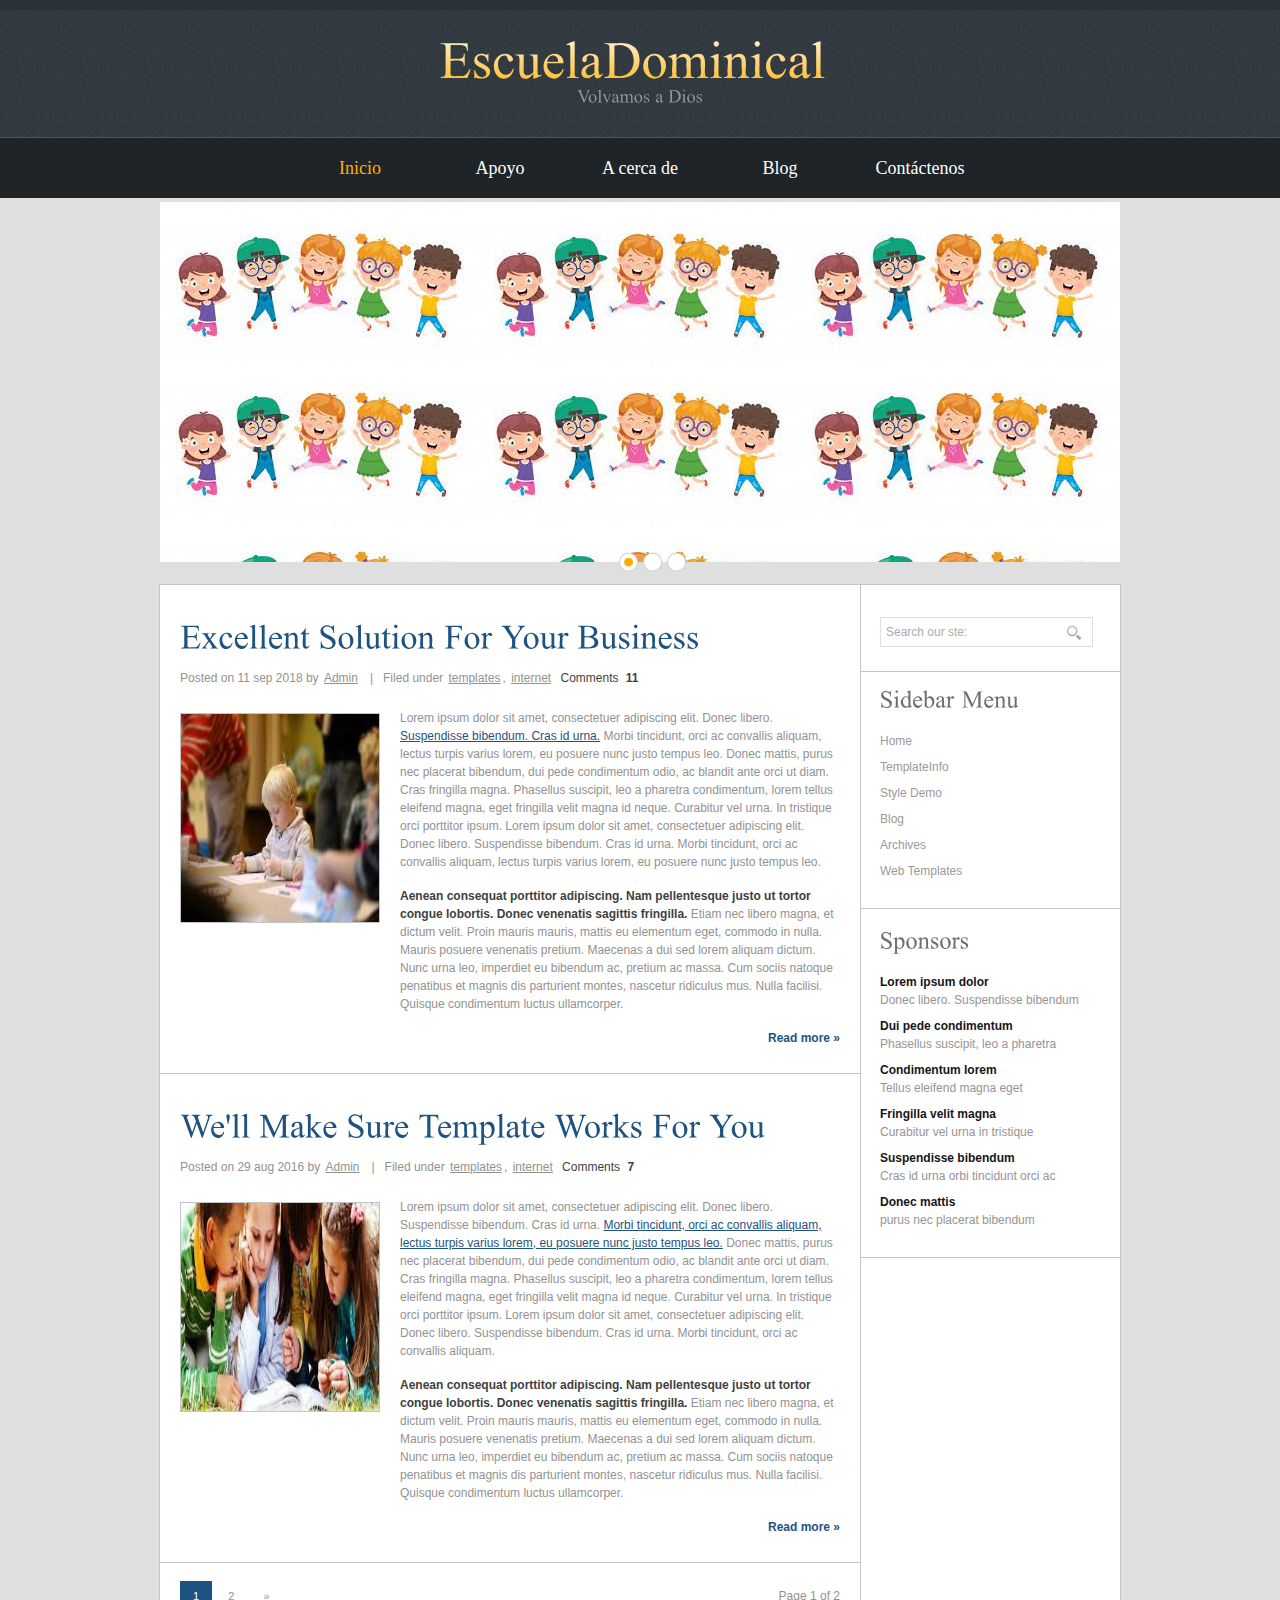
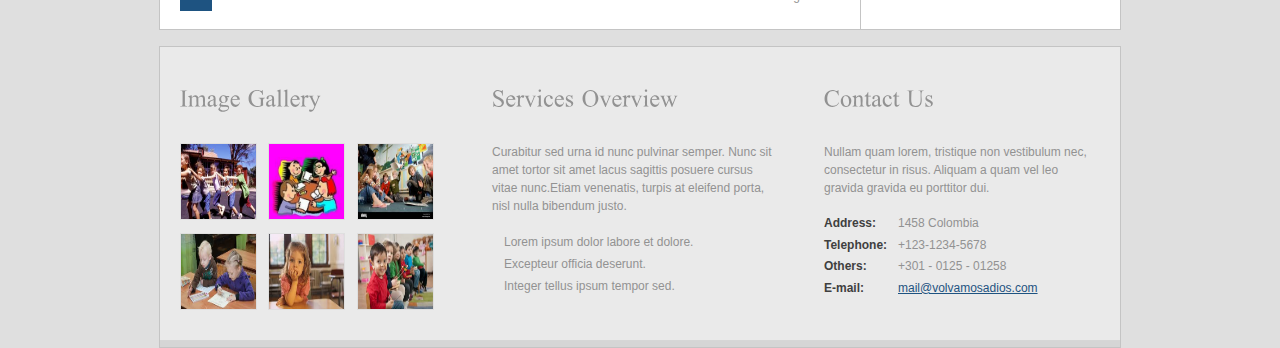
<file: index.html>
<!DOCTYPE html PUBLIC "-//W3C//DTD XHTML 1.0 Transitional//EN" "http://www.w3.org/TR/xhtml1/DTD/xhtml1-transitional.dtd">
<html xmlns="http://www.w3.org/1999/xhtml">
<head>
<title>Escuela Dominical</title>
<meta http-equiv="Content-Type" content="text/html; charset=utf-8" />
<link href="css/style.css" rel="stylesheet" type="text/css" />
<link rel="stylesheet" type="text/css" href="css/coin-slider.css" />
<script type="text/javascript" src="js/cufon-yui.js"></script>
<script type="text/javascript" src="js/cufon-times.js"></script>
<script type="text/javascript" src="js/jquery-1.4.2.min.js"></script>
<script type="text/javascript" src="js/script.js"></script>
<script type="text/javascript" src="js/coin-slider.min.js"></script>
</head>
<body>
<div class="main">
  <div class="header">
    <div class="header_resize">
      <div class="logo">
        <h1><a href="index.html">Escuela<span>Dominical</span> <small>Volvamos a Dios</small></a></h1>
      </div>
      <div class="menu_nav">
        <ul>
          <li class="active"><a href="index.html"><span>Inicio</span></a></li>
          <li><a href="support.html"><span>Apoyo</span></a></li>
          <li><a href="about.html"><span>A cerca de</span></a></li>
          <li><a href="blog.html"><span>Blog</span></a></li>
          <li><a href="contact.html"><span>Contáctenos</span></a></li>
        </ul>
      </div>
      <div class="clr"></div>
      <div class="slider">
        <div id="coin-slider"> <a href="#"><img src="images/slide1.jpg" width="960" height="360" alt="" /></a> <a href="#"><img src="images/slide2.jpg" width="960" height="360" alt="" /></a> <a href="#"><img src="images/slide3.jpg" width="960" height="360" alt="" /></a> </div>
        <div class="clr"></div>
      </div>
      <div class="clr"></div>
    </div>
  </div>
  <div class="content">
    <div class="content_resize">
      <div class="mainbar">
        <div class="article">
          <h2><span>Excellent Solution</span> For Your Business</h2>
          <p class="infopost">Posted <span class="date">on 11 sep 2018</span> by <a href="#">Admin</a> &nbsp;&nbsp;|&nbsp;&nbsp; Filed under <a href="#">templates</a>, <a href="#">internet</a> <a href="#" class="com">Comments <span>11</span></a></p>
          <div class="clr"></div>
          <div class="img"><img src="images/img1.jpg" width="198" height="208" alt="" class="fl" /></div>
          <div class="post_content">
            <p>Lorem ipsum dolor sit amet, consectetuer adipiscing elit. Donec libero. <a href="#">Suspendisse bibendum. Cras id urna.</a> Morbi tincidunt, orci ac convallis aliquam, lectus turpis varius lorem, eu posuere nunc justo tempus leo. Donec mattis, purus nec placerat bibendum, dui pede condimentum odio, ac blandit ante orci ut diam. Cras fringilla magna. Phasellus suscipit, leo a pharetra condimentum, lorem tellus eleifend magna, eget fringilla velit magna id neque. Curabitur vel urna. In tristique orci porttitor ipsum. Lorem ipsum dolor sit amet, consectetuer adipiscing elit. Donec libero. Suspendisse bibendum. Cras id urna. Morbi tincidunt, orci ac convallis aliquam, lectus turpis varius lorem, eu posuere nunc justo tempus leo.</p>
            <p><strong>Aenean consequat porttitor adipiscing. Nam pellentesque justo ut tortor congue lobortis. Donec venenatis sagittis fringilla.</strong> Etiam nec libero magna, et dictum velit. Proin mauris mauris, mattis eu elementum eget, commodo in nulla. Mauris posuere venenatis pretium. Maecenas a dui sed lorem aliquam dictum. Nunc urna leo, imperdiet eu bibendum ac, pretium ac massa. Cum sociis natoque penatibus et magnis dis parturient montes, nascetur ridiculus mus. Nulla facilisi. Quisque condimentum luctus ullamcorper.</p>
            <p class="spec"><a href="#" class="rm">Read more &raquo;</a></p>
          </div>
          <div class="clr"></div>
        </div>
        <div class="article">
          <h2><span>We'll Make Sure Template</span> Works For You</h2>
          <p class="infopost">Posted <span class="date">on 29 aug 2016</span> by <a href="#">Admin</a> &nbsp;&nbsp;|&nbsp;&nbsp; Filed under <a href="#">templates</a>, <a href="#">internet</a> <a href="#" class="com">Comments <span>7</span></a></p>
          <div class="clr"></div>
          <div class="img"><img src="images/img2.jpg" width="198" height="208" alt="" class="fl" /></div>
          <div class="post_content">
            <p>Lorem ipsum dolor sit amet, consectetuer adipiscing elit. Donec libero. Suspendisse bibendum. Cras id urna. <a href="#">Morbi tincidunt, orci ac convallis aliquam, lectus turpis varius lorem, eu posuere nunc justo tempus leo.</a> Donec mattis, purus nec placerat bibendum, dui pede condimentum odio, ac blandit ante orci ut diam. Cras fringilla magna. Phasellus suscipit, leo a pharetra condimentum, lorem tellus eleifend magna, eget fringilla velit magna id neque. Curabitur vel urna. In tristique orci porttitor ipsum. Lorem ipsum dolor sit amet, consectetuer adipiscing elit. Donec libero. Suspendisse bibendum. Cras id urna. Morbi tincidunt, orci ac convallis aliquam.</p>
            <p><strong>Aenean consequat porttitor adipiscing. Nam pellentesque justo ut tortor congue lobortis. Donec venenatis sagittis fringilla.</strong> Etiam nec libero magna, et dictum velit. Proin mauris mauris, mattis eu elementum eget, commodo in nulla. Mauris posuere venenatis pretium. Maecenas a dui sed lorem aliquam dictum. Nunc urna leo, imperdiet eu bibendum ac, pretium ac massa. Cum sociis natoque penatibus et magnis dis parturient montes, nascetur ridiculus mus. Nulla facilisi. Quisque condimentum luctus ullamcorper.</p>
            <p class="spec"><a href="#" class="rm">Read more &raquo;</a></p>
          </div>
          <div class="clr"></div>
        </div>
        <p class="pages"><small>Page 1 of 2</small> <span>1</span> <a href="#">2</a> <a href="#">&raquo;</a></p>
      </div>
      <div class="sidebar">
        <div class="searchform">
          <form id="formsearch" name="formsearch" method="post" action="#">
            <span>
            <input name="editbox_search" class="editbox_search" id="editbox_search" maxlength="80" value="Search our ste:" type="text" />
            </span>
            <input name="button_search" src="images/search.gif" class="button_search" type="image" />
          </form>
        </div>
        <div class="clr"></div>
        <div class="gadget">
          <h2 class="star"><span>Sidebar</span> Menu</h2>
          <div class="clr"></div>
          <ul class="sb_menu">
            <li><a href="#">Home</a></li>
            <li><a href="#">TemplateInfo</a></li>
            <li><a href="#">Style Demo</a></li>
            <li><a href="#">Blog</a></li>
            <li><a href="#">Archives</a></li>
            <li><a href="#">Web Templates</a></li>
          </ul>
        </div>
        <div class="gadget">
          <h2 class="star"><span>Sponsors</span></h2>
          <div class="clr"></div>
          <ul class="ex_menu">
            <li><a href="#">Lorem ipsum dolor</a><br />
              Donec libero. Suspendisse bibendum</li>
            <li><a href="#">Dui pede condimentum</a><br />
              Phasellus suscipit, leo a pharetra</li>
            <li><a href="#">Condimentum lorem</a><br />
              Tellus eleifend magna eget</li>
            <li><a href="#">Fringilla velit magna</a><br />
              Curabitur vel urna in tristique</li>
            <li><a href="#">Suspendisse bibendum</a><br />
              Cras id urna orbi tincidunt orci ac</li>
            <li><a href="#">Donec mattis</a><br />
              purus nec placerat bibendum</li>
          </ul>
        </div>
      </div>
      <div class="clr"></div>
    </div>
  </div>
  <div class="fbg">
    <div class="fbg_resize">
      <div class="col c1">
        <h2><span>Image</span> Gallery</h2>
        <a href="#"><img src="images/gal1.jpg" width="75" height="75" alt="" class="gal" /></a> <a href="#"><img src="images/gal2.jpg" width="75" height="75" alt="" class="gal" /></a> <a href="#"><img src="images/gal3.jpg" width="75" height="75" alt="" class="gal" /></a> <a href="#"><img src="images/gal4.jpg" width="75" height="75" alt="" class="gal" /></a> <a href="#"><img src="images/gal5.jpg" width="75" height="75" alt="" class="gal" /></a> <a href="#"><img src="images/gal6.jpg" width="75" height="75" alt="" class="gal" /></a> </div>
      <div class="col c2">
        <h2><span>Services</span> Overview</h2>
        <p>Curabitur sed urna id nunc pulvinar semper. Nunc sit amet tortor sit amet lacus sagittis posuere cursus vitae nunc.Etiam venenatis, turpis at eleifend porta, nisl nulla bibendum justo.</p>
        <ul class="fbg_ul">
          <li><a href="#">Lorem ipsum dolor labore et dolore.</a></li>
          <li><a href="#">Excepteur officia deserunt.</a></li>
          <li><a href="#">Integer tellus ipsum tempor sed.</a></li>
        </ul>
      </div>
      <div class="col c3">
        <h2><span>Contact</span> Us</h2>
        <p>Nullam quam lorem, tristique non vestibulum nec, consectetur in risus. Aliquam a quam vel leo gravida gravida eu porttitor dui.</p>
        <p class="contact_info"> <span>Address:</span> 1458 Colombia<br />
          <span>Telephone:</span> +123-1234-5678<br />
          <span>Others:</span> +301 - 0125 - 01258<br />
          <span>E-mail:</span> <a href="#">mail@volvamosadios.com</a> </p>
      </div>
      <div class="clr"></div>
    </div>
  </div>
  
  </div>
</div>
</body>
</html>
</file>
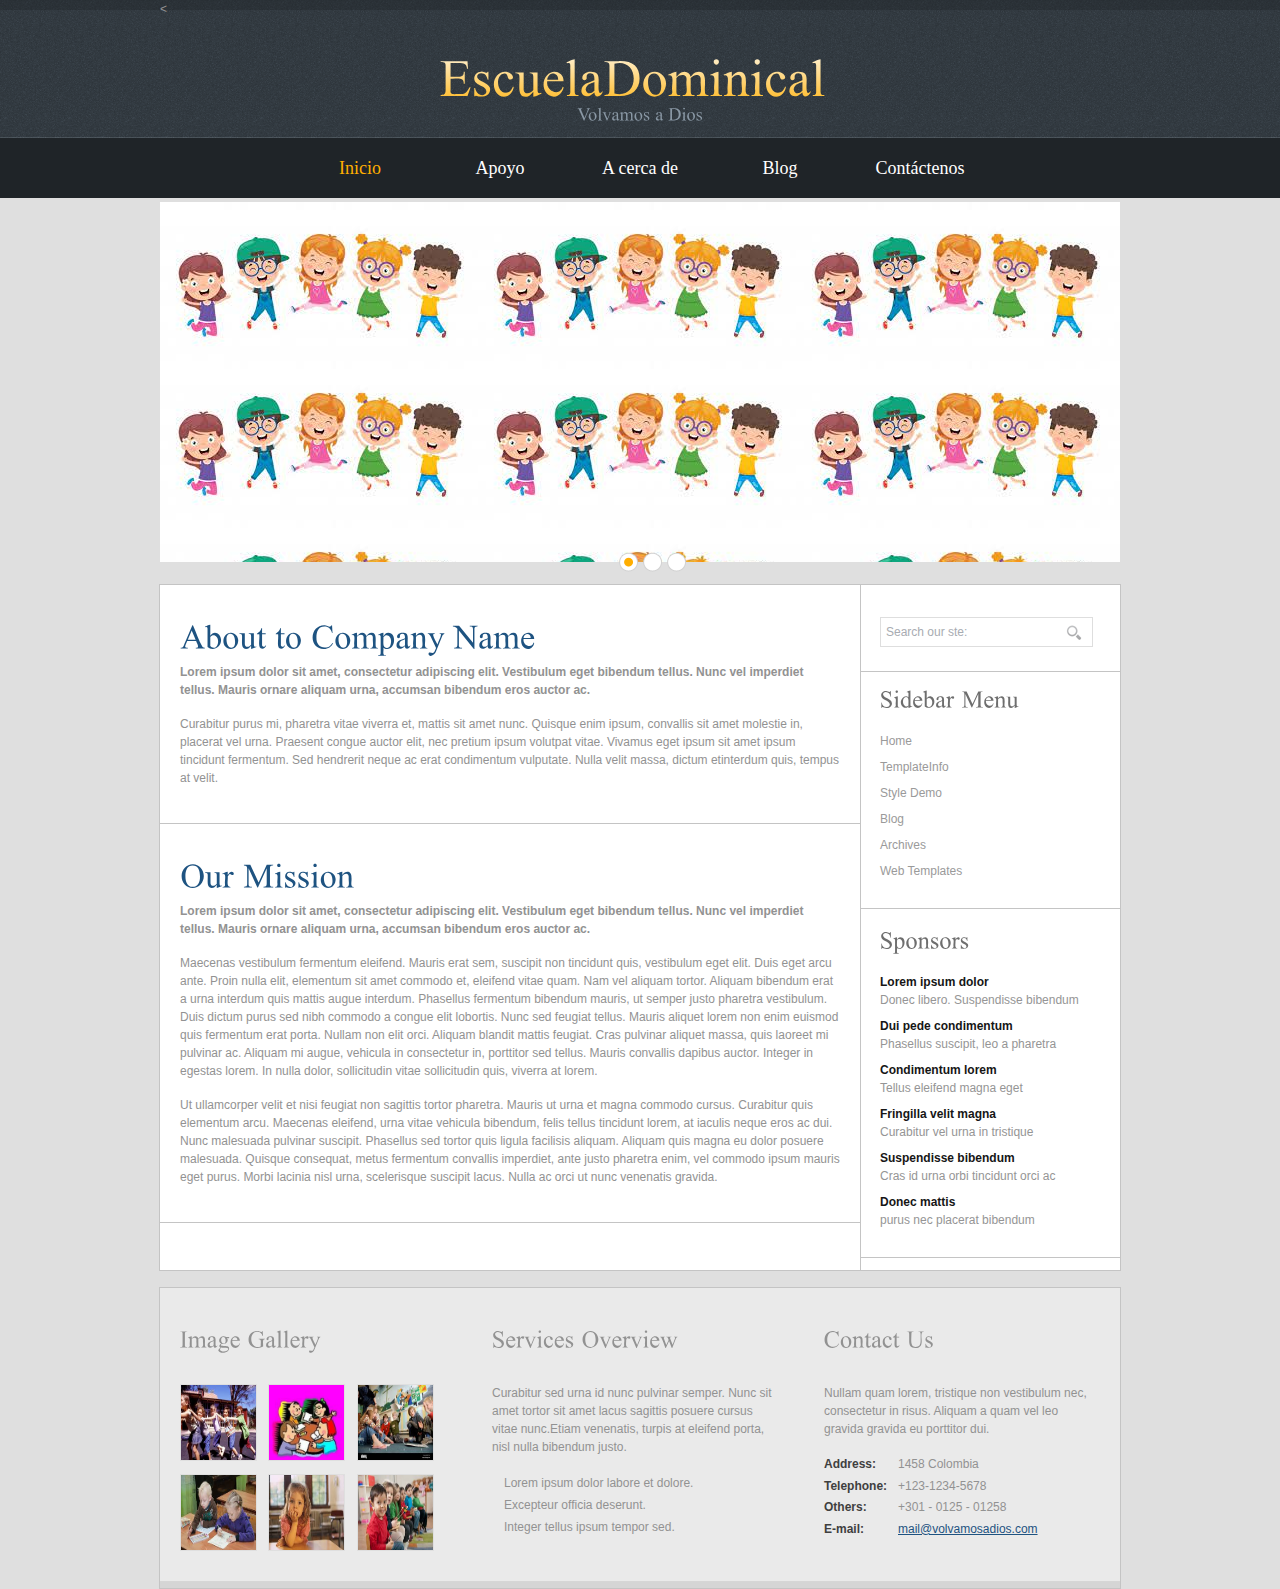
<file: about.html>
<!DOCTYPE html PUBLIC "-//W3C//DTD XHTML 1.0 Transitional//EN" "http://www.w3.org/TR/xhtml1/DTD/xhtml1-transitional.dtd">
<html xmlns="http://www.w3.org/1999/xhtml">
<head>
<title>Escuela Dominical | About</title>
<meta http-equiv="Content-Type" content="text/html; charset=utf-8" />
<link href="css/style.css" rel="stylesheet" type="text/css" />
<link rel="stylesheet" type="text/css" href="css/coin-slider.css" />
<script type="text/javascript" src="js/cufon-yui.js"></script>
<script type="text/javascript" src="js/cufon-times.js"></script>
<script type="text/javascript" src="js/jquery-1.4.2.min.js"></script>
<script type="text/javascript" src="js/script.js"></script>
<script type="text/javascript" src="js/coin-slider.min.js"></script>
</head>
<body>
<div class="main">
  <div class="header">
    <div class="header_resize">
      <div class="logo">
        <<h1><a href="index.html">Escuela<span>Dominical</span> <small>Volvamos a Dios</small></a></h1>
      </div>
      <div class="menu_nav">
        <ul>
          <li class="active"><a href="index.html"><span>Inicio</span></a></li>
          <li><a href="support.html"><span>Apoyo</span></a></li>
          <li><a href="about.html"><span>A cerca de</span></a></li>
          <li><a href="blog.html"><span>Blog</span></a></li>
          <li><a href="contact.html"><span>Contáctenos</span></a></li>
        </ul>
      </div>
      <div class="clr"></div>
      <div class="slider">
        <div id="coin-slider"> <a href="#"><img src="images/slide1.jpg" width="960" height="360" alt="" /></a> <a href="#"><img src="images/slide2.jpg" width="960" height="360" alt="" /></a> <a href="#"><img src="images/slide3.jpg" width="960" height="360" alt="" /></a> </div>
        <div class="clr"></div>
      </div>
      <div class="clr"></div>
    </div>
  </div>
  <div class="content">
    <div class="content_resize">
      <div class="mainbar">
        <div class="article">
          <h2><span>About to</span> Company Name</h2>
          <div class="clr"></div>
          <p><strong>Lorem ipsum dolor sit amet, consectetur adipiscing elit. Vestibulum eget bibendum tellus. Nunc vel imperdiet tellus. Mauris ornare aliquam urna, accumsan bibendum eros auctor ac.</strong></p>
          <p>Curabitur purus mi, pharetra vitae viverra et, mattis sit amet nunc. Quisque enim ipsum, convallis sit amet molestie in, placerat vel urna. Praesent congue auctor elit, nec pretium ipsum volutpat vitae. Vivamus eget ipsum sit amet ipsum tincidunt fermentum. Sed hendrerit neque ac erat condimentum vulputate. Nulla velit massa, dictum etinterdum quis, tempus at velit.</p>
        </div>
        <div class="article">
          <h2><span>Our</span> Mission</h2>
          <div class="clr"></div>
          <p><strong>Lorem ipsum dolor sit amet, consectetur adipiscing elit. Vestibulum eget bibendum tellus. Nunc vel imperdiet tellus. Mauris ornare aliquam urna, accumsan bibendum eros auctor ac.</strong></p>
          <p>Maecenas vestibulum fermentum eleifend. Mauris erat sem, suscipit non tincidunt quis, vestibulum eget elit. Duis eget arcu ante. Proin nulla elit, elementum sit amet commodo et, eleifend vitae quam. Nam vel aliquam tortor. Aliquam bibendum erat a urna interdum quis mattis augue interdum. Phasellus fermentum bibendum mauris, ut semper justo pharetra vestibulum. Duis dictum purus sed nibh commodo a congue elit lobortis. Nunc sed feugiat tellus. Mauris aliquet lorem non enim euismod quis fermentum erat porta. Nullam non elit orci. Aliquam blandit mattis feugiat. Cras pulvinar aliquet massa, quis laoreet mi pulvinar ac. Aliquam mi augue, vehicula in consectetur in, porttitor sed tellus. Mauris convallis dapibus auctor. Integer in egestas lorem. In nulla dolor, sollicitudin vitae sollicitudin quis, viverra at lorem.</p>
          <p>Ut ullamcorper velit et nisi feugiat non sagittis tortor pharetra. Mauris ut urna et magna commodo cursus. Curabitur quis elementum arcu. Maecenas eleifend, urna vitae vehicula bibendum, felis tellus tincidunt lorem, at iaculis neque eros ac dui. Nunc malesuada pulvinar suscipit. Phasellus sed tortor quis ligula facilisis aliquam. Aliquam quis magna eu dolor posuere malesuada. Quisque consequat, metus fermentum convallis imperdiet, ante justo pharetra enim, vel commodo ipsum mauris eget purus. Morbi lacinia nisl urna, scelerisque suscipit lacus. Nulla ac orci ut nunc venenatis gravida.</p>
        </div>
      </div>
      <div class="sidebar">
        <div class="searchform">
          <form id="formsearch" name="formsearch" method="post" action="#">
            <span>
            <input name="editbox_search" class="editbox_search" id="editbox_search" maxlength="80" value="Search our ste:" type="text" />
            </span>
            <input name="button_search" src="images/search.gif" class="button_search" type="image" />
          </form>
        </div>
        <div class="clr"></div>
        <div class="gadget">
          <h2 class="star"><span>Sidebar</span> Menu</h2>
          <div class="clr"></div>
          <ul class="sb_menu">
            <li><a href="#">Home</a></li>
            <li><a href="#">TemplateInfo</a></li>
            <li><a href="#">Style Demo</a></li>
            <li><a href="#">Blog</a></li>
            <li><a href="#">Archives</a></li>
            <li><a href="#">Web Templates</a></li>
          </ul>
        </div>
        <div class="gadget">
          <h2 class="star"><span>Sponsors</span></h2>
          <div class="clr"></div>
          <ul class="ex_menu">
            <li><a href="#">Lorem ipsum dolor</a><br />
              Donec libero. Suspendisse bibendum</li>
            <li><a href="#">Dui pede condimentum</a><br />
              Phasellus suscipit, leo a pharetra</li>
            <li><a href="#">Condimentum lorem</a><br />
              Tellus eleifend magna eget</li>
            <li><a href="#">Fringilla velit magna</a><br />
              Curabitur vel urna in tristique</li>
            <li><a href="#">Suspendisse bibendum</a><br />
              Cras id urna orbi tincidunt orci ac</li>
            <li><a href="#">Donec mattis</a><br />
              purus nec placerat bibendum</li>
          </ul>
        </div>
      </div>
      <div class="clr"></div>
    </div>
  </div>
  <div class="fbg">
    <div class="fbg_resize">
      <div class="col c1">
        <h2><span>Image</span> Gallery</h2>
        <a href="#"><img src="images/gal1.jpg" width="75" height="75" alt="" class="gal" /></a> <a href="#"><img src="images/gal2.jpg" width="75" height="75" alt="" class="gal" /></a> <a href="#"><img src="images/gal3.jpg" width="75" height="75" alt="" class="gal" /></a> <a href="#"><img src="images/gal4.jpg" width="75" height="75" alt="" class="gal" /></a> <a href="#"><img src="images/gal5.jpg" width="75" height="75" alt="" class="gal" /></a> <a href="#"><img src="images/gal6.jpg" width="75" height="75" alt="" class="gal" /></a> </div>
      <div class="col c2">
        <h2><span>Services</span> Overview</h2>
        <p>Curabitur sed urna id nunc pulvinar semper. Nunc sit amet tortor sit amet lacus sagittis posuere cursus vitae nunc.Etiam venenatis, turpis at eleifend porta, nisl nulla bibendum justo.</p>
        <ul class="fbg_ul">
          <li><a href="#">Lorem ipsum dolor labore et dolore.</a></li>
          <li><a href="#">Excepteur officia deserunt.</a></li>
          <li><a href="#">Integer tellus ipsum tempor sed.</a></li>
        </ul>
      </div>
      <div class="col c3">
        <h2><span>Contact</span> Us</h2>
        <p>Nullam quam lorem, tristique non vestibulum nec, consectetur in risus. Aliquam a quam vel leo gravida gravida eu porttitor dui.</p>
        <p class="contact_info"> <span>Address:</span> 1458 Colombia<br />
          <span>Telephone:</span> +123-1234-5678<br />
          <span>Others:</span> +301 - 0125 - 01258<br />
          <span>E-mail:</span> <a href="#">mail@volvamosadios.com</a> </p>
      </div>
      <div class="clr"></div>
    </div>
  </div>
 
</div>
</body>
</html>
</file>
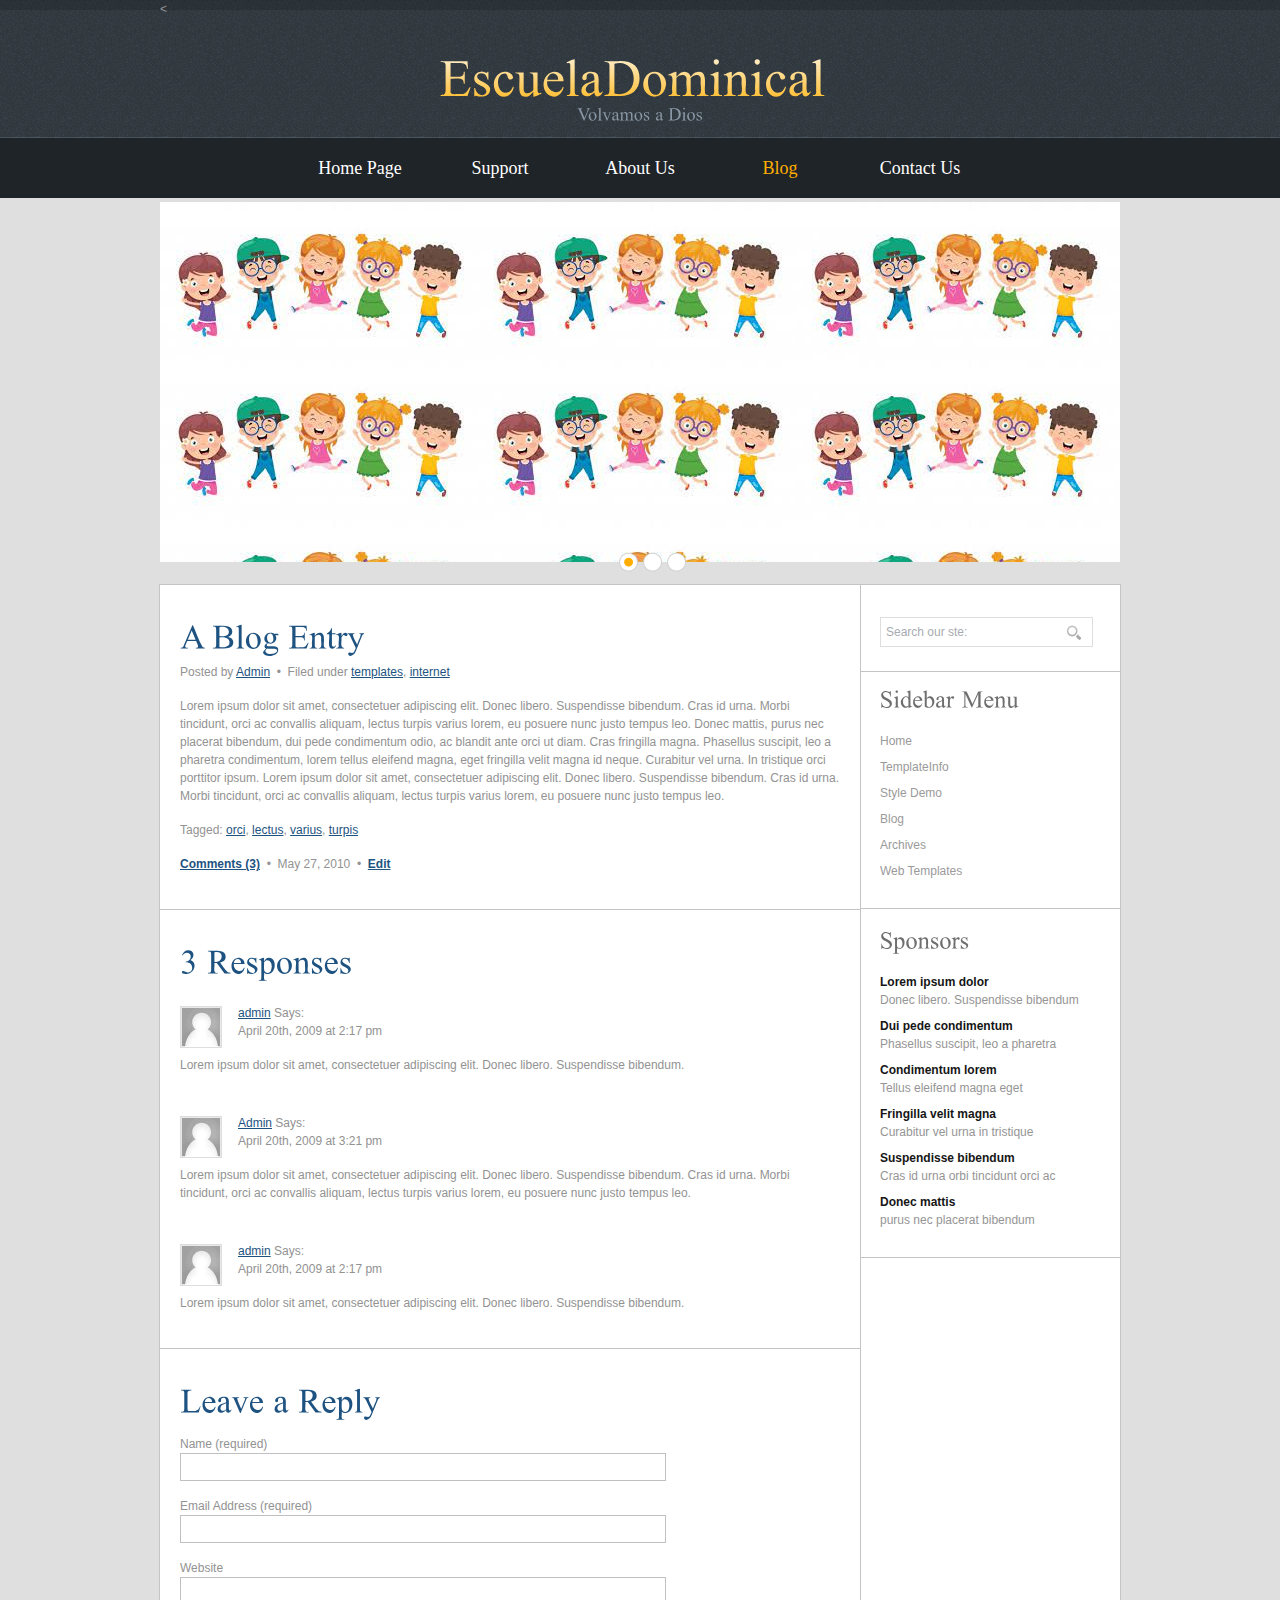
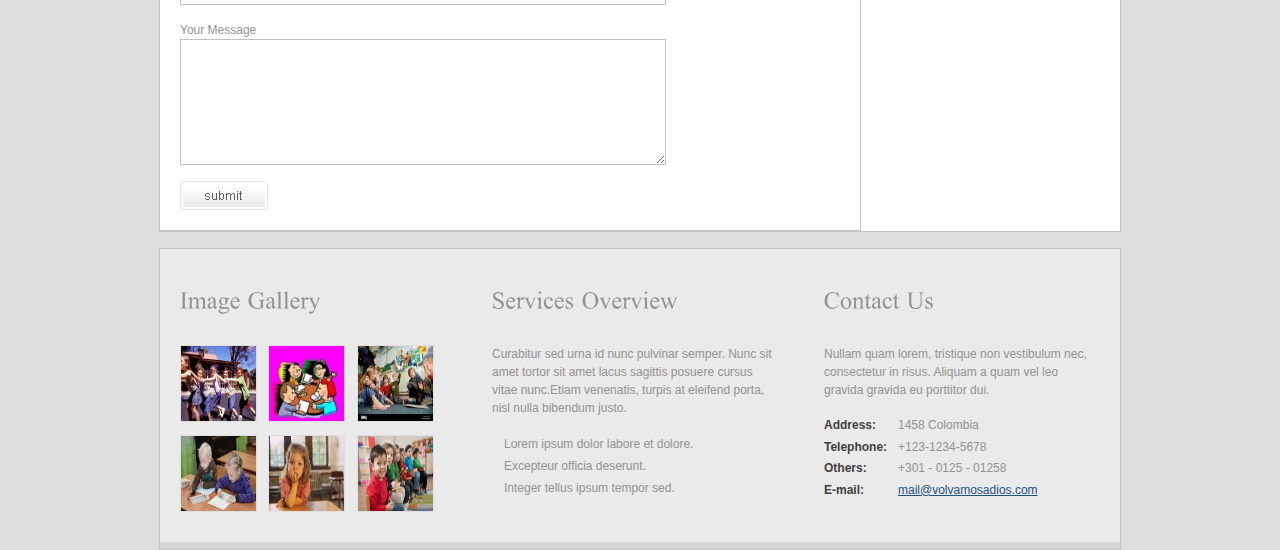
<file: blog.html>
<!DOCTYPE html PUBLIC "-//W3C//DTD XHTML 1.0 Transitional//EN" "http://www.w3.org/TR/xhtml1/DTD/xhtml1-transitional.dtd">
<html xmlns="http://www.w3.org/1999/xhtml">
<head>
<title>Escuela Dominical| Blog</title>
<meta http-equiv="Content-Type" content="text/html; charset=utf-8" />
<link href="css/style.css" rel="stylesheet" type="text/css" />
<link rel="stylesheet" type="text/css" href="css/coin-slider.css" />
<script type="text/javascript" src="js/cufon-yui.js"></script>
<script type="text/javascript" src="js/cufon-times.js"></script>
<script type="text/javascript" src="js/jquery-1.4.2.min.js"></script>
<script type="text/javascript" src="js/script.js"></script>
<script type="text/javascript" src="js/coin-slider.min.js"></script>
</head>
<body>
<div class="main">
  <div class="header">
    <div class="header_resize">
      <div class="logo">
        <<h1><a href="index.html">Escuela<span>Dominical</span> <small>Volvamos a Dios</small></a></h1>
      </div>
      <div class="menu_nav">
        <ul>
          <li><a href="index.html"><span>Home Page</span></a></li>
          <li><a href="support.html"><span>Support</span></a></li>
          <li><a href="about.html"><span>About Us</span></a></li>
          <li class="active"><a href="blog.html"><span>Blog</span></a></li>
          <li><a href="contact.html"><span>Contact Us</span></a></li>
        </ul>
      </div>
      <div class="clr"></div>
      <div class="slider">
        <div id="coin-slider"> <a href="#"><img src="images/slide1.jpg" width="960" height="360" alt="" /></a> <a href="#"><img src="images/slide2.jpg" width="960" height="360" alt="" /></a> <a href="#"><img src="images/slide3.jpg" width="960" height="360" alt="" /></a> </div>
        <div class="clr"></div>
      </div>
      <div class="clr"></div>
    </div>
  </div>
  <div class="content">
    <div class="content_resize">
      <div class="mainbar">
        <div class="article">
          <h2><span>A Blog</span> Entry</h2>
          <div class="clr"></div>
          <p>Posted by <a href="#">Admin</a> <span>&nbsp;&bull;&nbsp;</span> Filed under <a href="#">templates</a>, <a href="#">internet</a></p>
          <p>Lorem ipsum dolor sit amet, consectetuer adipiscing elit. Donec libero. Suspendisse bibendum. Cras id urna. Morbi tincidunt, orci ac convallis aliquam, lectus turpis varius lorem, eu posuere nunc justo tempus leo. Donec mattis, purus nec placerat bibendum, dui pede condimentum odio, ac blandit ante orci ut diam. Cras fringilla magna. Phasellus suscipit, leo a pharetra condimentum, lorem tellus eleifend magna, eget fringilla velit magna id neque. Curabitur vel urna. In tristique orci porttitor ipsum. Lorem ipsum dolor sit amet, consectetuer adipiscing elit. Donec libero. Suspendisse bibendum. Cras id urna. Morbi tincidunt, orci ac convallis aliquam, lectus turpis varius lorem, eu posuere nunc justo tempus leo. </p>
          <p>Tagged: <a href="#">orci</a>, <a href="#">lectus</a>, <a href="#">varius</a>, <a href="#">turpis</a></p>
          <p><a href="#"><strong>Comments (3)</strong></a> <span>&nbsp;&bull;&nbsp;</span> May 27, 2010 <span>&nbsp;&bull;&nbsp;</span> <a href="#"><strong>Edit</strong></a></p>
        </div>
        <div class="article">
          <h2><span>3</span> Responses</h2>
          <div class="clr"></div>
          <div class="comment"> <a href="#"><img src="images/userpic.gif" width="40" height="40" alt="" class="userpic" /></a>
            <p><a href="#">admin</a> Says:<br />
              April 20th, 2009 at 2:17 pm</p>
            <p>Lorem ipsum dolor sit amet, consectetuer adipiscing elit. Donec libero. Suspendisse bibendum.</p>
          </div>
          <div class="comment"> <a href="#"><img src="images/userpic.gif" width="40" height="40" alt="" class="userpic" /></a>
            <p><a href="#">Admin</a> Says:<br />
              April 20th, 2009 at 3:21 pm</p>
            <p>Lorem ipsum dolor sit amet, consectetuer adipiscing elit. Donec libero. Suspendisse bibendum. Cras id urna. Morbi tincidunt, orci ac convallis aliquam, lectus turpis varius lorem, eu posuere nunc justo tempus leo.</p>
          </div>
          <div class="comment"> <a href="#"><img src="images/userpic.gif" width="40" height="40" alt="" class="userpic" /></a>
            <p><a href="#">admin</a> Says:<br />
              April 20th, 2009 at 2:17 pm</p>
            <p>Lorem ipsum dolor sit amet, consectetuer adipiscing elit. Donec libero. Suspendisse bibendum.</p>
          </div>
        </div>
        <div class="article">
          <h2><span>Leave a</span> Reply</h2>
          <div class="clr"></div>
          <form action="#" method="post" id="leavereply">
            <ol>
              <li>
                <label for="name">Name (required)</label>
                <input id="name" name="name" class="text" />
              </li>
              <li>
                <label for="email">Email Address (required)</label>
                <input id="email" name="email" class="text" />
              </li>
              <li>
                <label for="website">Website</label>
                <input id="website" name="website" class="text" />
              </li>
              <li>
                <label for="message">Your Message</label>
                <textarea id="message" name="message" rows="8" cols="50"></textarea>
              </li>
              <li>
                <input type="image" name="imageField" id="imageField" src="images/submit.gif" class="send" />
                <div class="clr"></div>
              </li>
            </ol>
          </form>
        </div>
      </div>
      <div class="sidebar">
        <div class="searchform">
          <form id="formsearch" name="formsearch" method="post" action="#">
            <span>
            <input name="editbox_search" class="editbox_search" id="editbox_search" maxlength="80" value="Search our ste:" type="text" />
            </span>
            <input name="button_search" src="images/search.gif" class="button_search" type="image" />
          </form>
        </div>
        <div class="clr"></div>
        <div class="gadget">
          <h2 class="star"><span>Sidebar</span> Menu</h2>
          <div class="clr"></div>
          <ul class="sb_menu">
            <li><a href="#">Home</a></li>
            <li><a href="#">TemplateInfo</a></li>
            <li><a href="#">Style Demo</a></li>
            <li><a href="#">Blog</a></li>
            <li><a href="#">Archives</a></li>
            <li><a href="#">Web Templates</a></li>
          </ul>
        </div>
        <div class="gadget">
          <h2 class="star"><span>Sponsors</span></h2>
          <div class="clr"></div>
          <ul class="ex_menu">
            <li><a href="#">Lorem ipsum dolor</a><br />
              Donec libero. Suspendisse bibendum</li>
            <li><a href="#">Dui pede condimentum</a><br />
              Phasellus suscipit, leo a pharetra</li>
            <li><a href="#">Condimentum lorem</a><br />
              Tellus eleifend magna eget</li>
            <li><a href="#">Fringilla velit magna</a><br />
              Curabitur vel urna in tristique</li>
            <li><a href="#">Suspendisse bibendum</a><br />
              Cras id urna orbi tincidunt orci ac</li>
            <li><a href="#">Donec mattis</a><br />
              purus nec placerat bibendum</li>
          </ul>
        </div>
      </div>
      <div class="clr"></div>
    </div>
  </div>
  <div class="fbg">
    <div class="fbg_resize">
      <div class="col c1">
        <h2><span>Image</span> Gallery</h2>
        <a href="#"><img src="images/gal1.jpg" width="75" height="75" alt="" class="gal" /></a> <a href="#"><img src="images/gal2.jpg" width="75" height="75" alt="" class="gal" /></a> <a href="#"><img src="images/gal3.jpg" width="75" height="75" alt="" class="gal" /></a> <a href="#"><img src="images/gal4.jpg" width="75" height="75" alt="" class="gal" /></a> <a href="#"><img src="images/gal5.jpg" width="75" height="75" alt="" class="gal" /></a> <a href="#"><img src="images/gal6.jpg" width="75" height="75" alt="" class="gal" /></a> </div>
      <div class="col c2">
        <h2><span>Services</span> Overview</h2>
        <p>Curabitur sed urna id nunc pulvinar semper. Nunc sit amet tortor sit amet lacus sagittis posuere cursus vitae nunc.Etiam venenatis, turpis at eleifend porta, nisl nulla bibendum justo.</p>
        <ul class="fbg_ul">
          <li><a href="#">Lorem ipsum dolor labore et dolore.</a></li>
          <li><a href="#">Excepteur officia deserunt.</a></li>
          <li><a href="#">Integer tellus ipsum tempor sed.</a></li>
        </ul>
      </div>
      <div class="col c3">
        <h2><span>Contact</span> Us</h2>
        <p>Nullam quam lorem, tristique non vestibulum nec, consectetur in risus. Aliquam a quam vel leo gravida gravida eu porttitor dui.</p>
        <p class="contact_info"> <span>Address:</span> 1458 Colombia<br />
          <span>Telephone:</span> +123-1234-5678<br />
          <span>Others:</span> +301 - 0125 - 01258<br />
          <span>E-mail:</span> <a href="#">mail@volvamosadios.com</a> </p>
      </div>
      <div class="clr"></div>
    </div>
  </div>

</div>
</body>
</html>
</file>
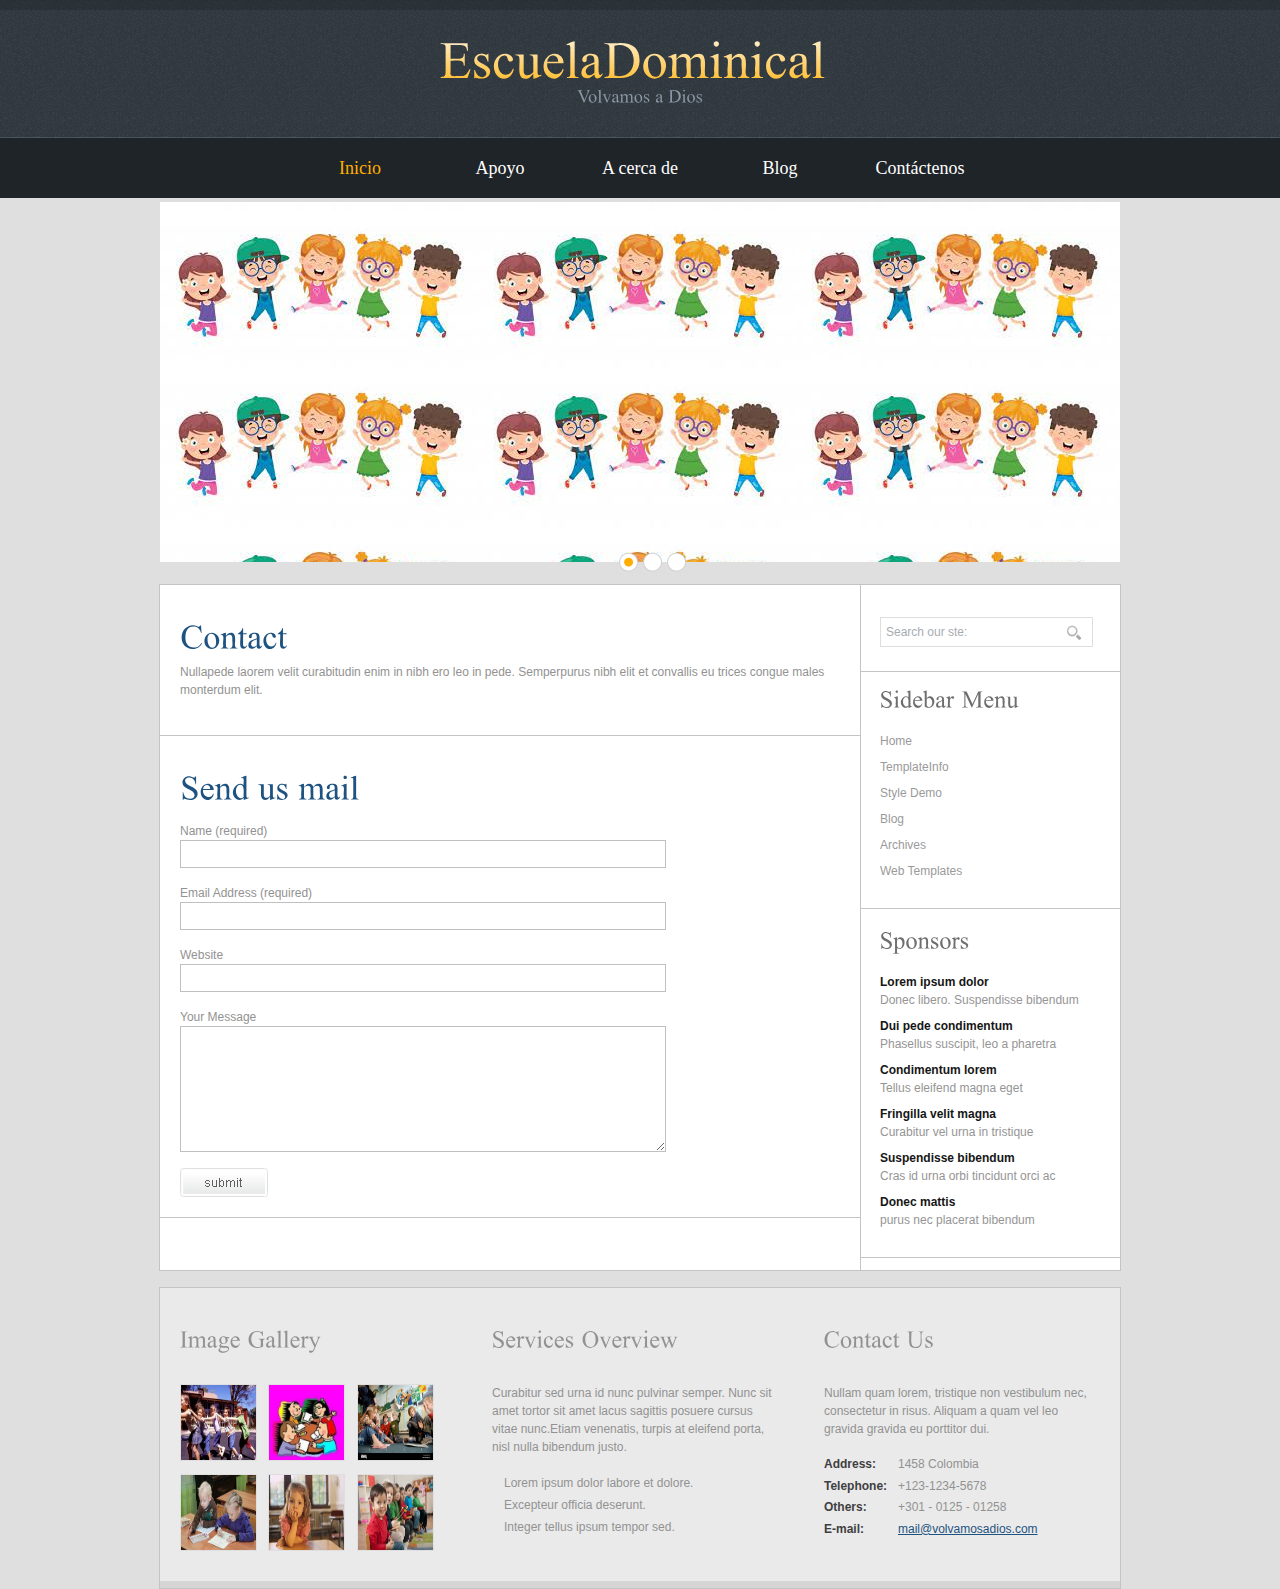
<file: contact.html>
<!DOCTYPE html PUBLIC "-//W3C//DTD XHTML 1.0 Transitional//EN" "http://www.w3.org/TR/xhtml1/DTD/xhtml1-transitional.dtd">
<html xmlns="http://www.w3.org/1999/xhtml">
<head>
<title>Escuela Dominical | Contact</title>
<meta http-equiv="Content-Type" content="text/html; charset=utf-8" />
<link href="css/style.css" rel="stylesheet" type="text/css" />
<link rel="stylesheet" type="text/css" href="css/coin-slider.css" />
<script type="text/javascript" src="js/cufon-yui.js"></script>
<script type="text/javascript" src="js/cufon-times.js"></script>
<script type="text/javascript" src="js/jquery-1.4.2.min.js"></script>
<script type="text/javascript" src="js/script.js"></script>
<script type="text/javascript" src="js/coin-slider.min.js"></script>
</head>
<body>
<div class="main">
  <div class="header">
    <div class="header_resize">
      <div class="logo">
        <h1><a href="index.html">Escuela<span>Dominical</span> <small>Volvamos a Dios</small></a></h1>
      </div>
      <div class="menu_nav">
        <ul>
          <li class="active"><a href="index.html"><span>Inicio</span></a></li>
          <li><a href="support.html"><span>Apoyo</span></a></li>
          <li><a href="about.html"><span>A cerca de</span></a></li>
          <li><a href="blog.html"><span>Blog</span></a></li>
          <li><a href="contact.html"><span>Contáctenos</span></a></li>
        </ul>
      </div>
      <div class="clr"></div>
      <div class="slider">
        <div id="coin-slider"> <a href="#"><img src="images/slide1.jpg" width="960" height="360" alt="" /></a> <a href="#"><img src="images/slide2.jpg" width="960" height="360" alt="" /></a> <a href="#"><img src="images/slide3.jpg" width="960" height="360" alt="" /></a> </div>
        <div class="clr"></div>
      </div>
      <div class="clr"></div>
    </div>
  </div>
  <div class="content">
    <div class="content_resize">
      <div class="mainbar">
        <div class="article">
          <h2><span>Contact</span></h2>
          <div class="clr"></div>
          <p>Nullapede laorem velit curabitudin enim in nibh ero leo in pede. Semperpurus nibh elit et convallis eu trices congue males monterdum elit.</p>
        </div>
        <div class="article">
          <h2><span>Send us</span> mail</h2>
          <div class="clr"></div>
          <form action="#" method="post" id="sendemail">
            <ol>
              <li>
                <label for="name">Name (required)</label>
                <input id="name" name="name" class="text" />
              </li>
              <li>
                <label for="email">Email Address (required)</label>
                <input id="email" name="email" class="text" />
              </li>
              <li>
                <label for="website">Website</label>
                <input id="website" name="website" class="text" />
              </li>
              <li>
                <label for="message">Your Message</label>
                <textarea id="message" name="message" rows="8" cols="50"></textarea>
              </li>
              <li>
                <input type="image" name="imageField" id="imageField" src="images/submit.gif" class="send" />
                <div class="clr"></div>
              </li>
            </ol>
          </form>
        </div>
      </div>
      <div class="sidebar">
        <div class="searchform">
          <form id="formsearch" name="formsearch" method="post" action="#">
            <span>
            <input name="editbox_search" class="editbox_search" id="editbox_search" maxlength="80" value="Search our ste:" type="text" />
            </span>
            <input name="button_search" src="images/search.gif" class="button_search" type="image" />
          </form>
        </div>
        <div class="clr"></div>
        <div class="gadget">
          <h2 class="star"><span>Sidebar</span> Menu</h2>
          <div class="clr"></div>
          <ul class="sb_menu">
            <li><a href="#">Home</a></li>
            <li><a href="#">TemplateInfo</a></li>
            <li><a href="#">Style Demo</a></li>
            <li><a href="#">Blog</a></li>
            <li><a href="#">Archives</a></li>
            <li><a href="#">Web Templates</a></li>
          </ul>
        </div>
        <div class="gadget">
          <h2 class="star"><span>Sponsors</span></h2>
          <div class="clr"></div>
          <ul class="ex_menu">
            <li><a href="#">Lorem ipsum dolor</a><br />
              Donec libero. Suspendisse bibendum</li>
            <li><a href="#">Dui pede condimentum</a><br />
              Phasellus suscipit, leo a pharetra</li>
            <li><a href="#">Condimentum lorem</a><br />
              Tellus eleifend magna eget</li>
            <li><a href="#">Fringilla velit magna</a><br />
              Curabitur vel urna in tristique</li>
            <li><a href="#">Suspendisse bibendum</a><br />
              Cras id urna orbi tincidunt orci ac</li>
            <li><a href="#">Donec mattis</a><br />
              purus nec placerat bibendum</li>
          </ul>
        </div>
      </div>
      <div class="clr"></div>
    </div>
  </div>
  <div class="fbg">
    <div class="fbg_resize">
      <div class="col c1">
        <h2><span>Image</span> Gallery</h2>
        <a href="#"><img src="images/gal1.jpg" width="75" height="75" alt="" class="gal" /></a> <a href="#"><img src="images/gal2.jpg" width="75" height="75" alt="" class="gal" /></a> <a href="#"><img src="images/gal3.jpg" width="75" height="75" alt="" class="gal" /></a> <a href="#"><img src="images/gal4.jpg" width="75" height="75" alt="" class="gal" /></a> <a href="#"><img src="images/gal5.jpg" width="75" height="75" alt="" class="gal" /></a> <a href="#"><img src="images/gal6.jpg" width="75" height="75" alt="" class="gal" /></a> </div>
      <div class="col c2">
        <h2><span>Services</span> Overview</h2>
        <p>Curabitur sed urna id nunc pulvinar semper. Nunc sit amet tortor sit amet lacus sagittis posuere cursus vitae nunc.Etiam venenatis, turpis at eleifend porta, nisl nulla bibendum justo.</p>
        <ul class="fbg_ul">
          <li><a href="#">Lorem ipsum dolor labore et dolore.</a></li>
          <li><a href="#">Excepteur officia deserunt.</a></li>
          <li><a href="#">Integer tellus ipsum tempor sed.</a></li>
        </ul>
      </div>
      <div class="col c3">
        <h2><span>Contact</span> Us</h2>
        <p>Nullam quam lorem, tristique non vestibulum nec, consectetur in risus. Aliquam a quam vel leo gravida gravida eu porttitor dui.</p>
        <p class="contact_info"> <span>Address:</span> 1458 Colombia<br />
          <span>Telephone:</span> +123-1234-5678<br />
          <span>Others:</span> +301 - 0125 - 01258<br />
          <span>E-mail:</span> <a href="#">mail@volvamosadios.com</a> </p>
      </div>
      <div class="clr"></div>
    </div>
  </div>

</div>
</body>
</html>
</file>
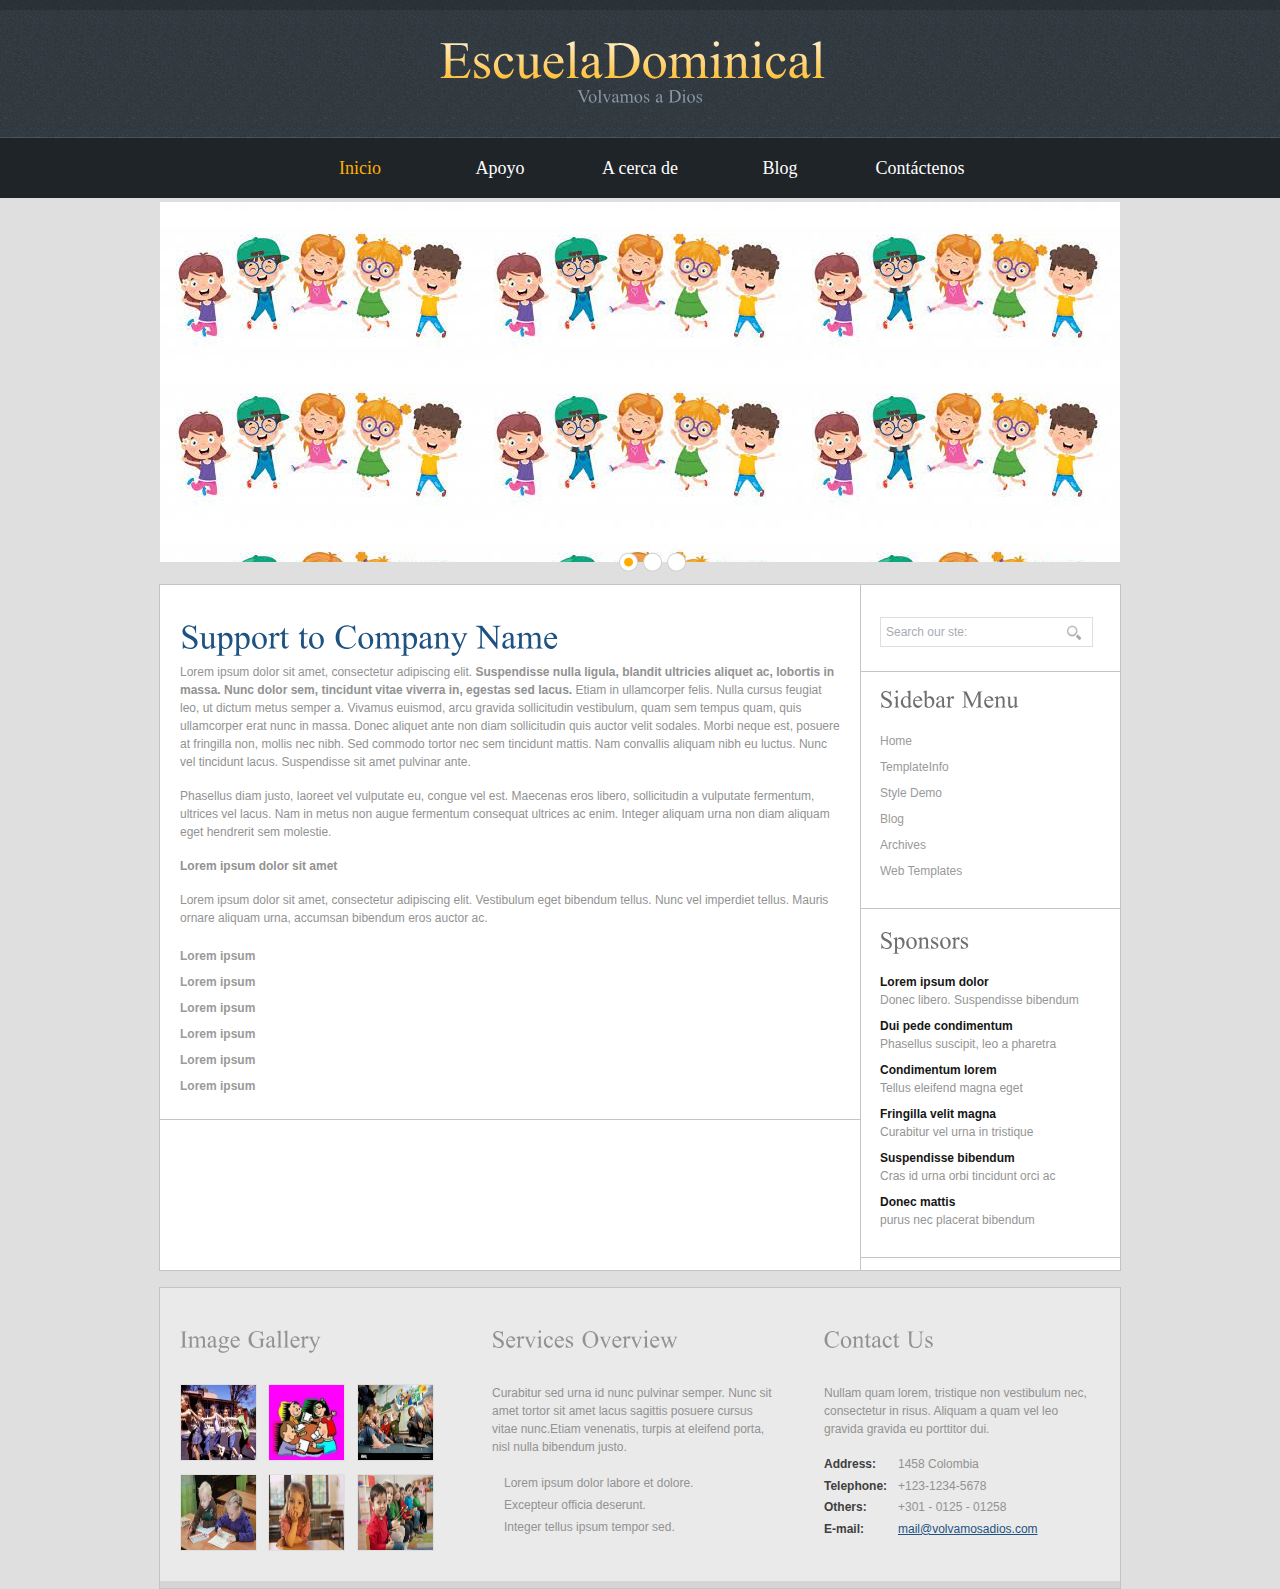
<file: support.html>
<!DOCTYPE html PUBLIC "-//W3C//DTD XHTML 1.0 Transitional//EN" "http://www.w3.org/TR/xhtml1/DTD/xhtml1-transitional.dtd">
<html xmlns="http://www.w3.org/1999/xhtml">
<head>
<title>Escuela Dominical | Support</title>
<meta http-equiv="Content-Type" content="text/html; charset=utf-8" />
<link href="css/style.css" rel="stylesheet" type="text/css" />
<link rel="stylesheet" type="text/css" href="css/coin-slider.css" />
<script type="text/javascript" src="js/cufon-yui.js"></script>
<script type="text/javascript" src="js/cufon-times.js"></script>
<script type="text/javascript" src="js/jquery-1.4.2.min.js"></script>
<script type="text/javascript" src="js/script.js"></script>
<script type="text/javascript" src="js/coin-slider.min.js"></script>
</head>
<body>
<div class="main">
  <div class="header">
    <div class="header_resize">
      <div class="logo">
        <h1><a href="index.html">Escuela<span>Dominical</span> <small>Volvamos a Dios</small></a></h1>
      </div>
      <div class="menu_nav">
        <ul>
          <li class="active"><a href="index.html"><span>Inicio</span></a></li>
          <li><a href="support.html"><span>Apoyo</span></a></li>
          <li><a href="about.html"><span>A cerca de</span></a></li>
          <li><a href="blog.html"><span>Blog</span></a></li>
          <li><a href="contact.html"><span>Contáctenos</span></a></li>
        </ul>
      </div>
      <div class="clr"></div>
      <div class="slider">
        <div id="coin-slider"> <a href="#"><img src="images/slide1.jpg" width="960" height="360" alt="" /></a> <a href="#"><img src="images/slide2.jpg" width="960" height="360" alt="" /></a> <a href="#"><img src="images/slide3.jpg" width="960" height="360" alt="" /></a> </div>
        <div class="clr"></div>
      </div>
      <div class="clr"></div>
    </div>
  </div>
  <div class="content">
    <div class="content_resize">
      <div class="mainbar">
        <div class="article">
          <h2><span>Support to</span> Company Name</h2>
          <div class="clr"></div>
          <p>Lorem ipsum dolor sit amet, consectetur adipiscing elit. <strong>Suspendisse nulla ligula, blandit ultricies aliquet ac, lobortis in massa. Nunc dolor sem, tincidunt vitae viverra in, egestas sed lacus.</strong> Etiam in ullamcorper felis. Nulla cursus feugiat leo, ut dictum metus semper a. Vivamus euismod, arcu gravida sollicitudin vestibulum, quam sem tempus quam, quis ullamcorper erat nunc in massa. Donec aliquet ante non diam sollicitudin quis auctor velit sodales. Morbi neque est, posuere at fringilla non, mollis nec nibh. Sed commodo tortor nec sem tincidunt mattis. Nam convallis aliquam nibh eu luctus. Nunc vel tincidunt lacus. Suspendisse sit amet pulvinar ante.</p>
          <p>Phasellus diam justo, laoreet vel vulputate eu, congue vel est. Maecenas eros libero, sollicitudin a vulputate fermentum, ultrices vel lacus. Nam in metus non augue fermentum consequat ultrices ac enim. Integer aliquam urna non diam aliquam eget hendrerit sem molestie.</p>
          <p><strong>Lorem ipsum dolor sit amet</strong></p>
          <p>Lorem ipsum dolor sit amet, consectetur adipiscing elit. Vestibulum eget bibendum tellus. Nunc vel imperdiet tellus. Mauris ornare aliquam urna, accumsan bibendum eros auctor ac.</p>
          <ul class="sb_menu">
            <li><a href="#"><strong>Lorem ipsum</strong></a></li>
            <li><a href="#"><strong>Lorem ipsum</strong></a></li>
            <li><a href="#"><strong>Lorem ipsum</strong></a></li>
            <li><a href="#"><strong>Lorem ipsum</strong></a></li>
            <li><a href="#"><strong>Lorem ipsum</strong></a></li>
            <li><a href="#"><strong>Lorem ipsum</strong></a></li>
          </ul>
        </div>
      </div>
      <div class="sidebar">
        <div class="searchform">
          <form id="formsearch" name="formsearch" method="post" action="#">
            <span>
            <input name="editbox_search" class="editbox_search" id="editbox_search" maxlength="80" value="Search our ste:" type="text" />
            </span>
            <input name="button_search" src="images/search.gif" class="button_search" type="image" />
          </form>
        </div>
        <div class="clr"></div>
        <div class="gadget">
          <h2 class="star"><span>Sidebar</span> Menu</h2>
          <div class="clr"></div>
          <ul class="sb_menu">
            <li><a href="#">Home</a></li>
            <li><a href="#">TemplateInfo</a></li>
            <li><a href="#">Style Demo</a></li>
            <li><a href="#">Blog</a></li>
            <li><a href="#">Archives</a></li>
            <li><a href="#">Web Templates</a></li>
          </ul>
        </div>
        <div class="gadget">
          <h2 class="star"><span>Sponsors</span></h2>
          <div class="clr"></div>
          <ul class="ex_menu">
            <li><a href="#">Lorem ipsum dolor</a><br />
              Donec libero. Suspendisse bibendum</li>
            <li><a href="#">Dui pede condimentum</a><br />
              Phasellus suscipit, leo a pharetra</li>
            <li><a href="#">Condimentum lorem</a><br />
              Tellus eleifend magna eget</li>
            <li><a href="#">Fringilla velit magna</a><br />
              Curabitur vel urna in tristique</li>
            <li><a href="#">Suspendisse bibendum</a><br />
              Cras id urna orbi tincidunt orci ac</li>
            <li><a href="#">Donec mattis</a><br />
              purus nec placerat bibendum</li>
          </ul>
        </div>
      </div>
      <div class="clr"></div>
    </div>
  </div>
  <div class="fbg">
    <div class="fbg_resize">
      <div class="col c1">
        <h2><span>Image</span> Gallery</h2>
        <a href="#"><img src="images/gal1.jpg" width="75" height="75" alt="" class="gal" /></a> <a href="#"><img src="images/gal2.jpg" width="75" height="75" alt="" class="gal" /></a> <a href="#"><img src="images/gal3.jpg" width="75" height="75" alt="" class="gal" /></a> <a href="#"><img src="images/gal4.jpg" width="75" height="75" alt="" class="gal" /></a> <a href="#"><img src="images/gal5.jpg" width="75" height="75" alt="" class="gal" /></a> <a href="#"><img src="images/gal6.jpg" width="75" height="75" alt="" class="gal" /></a> </div>
      <div class="col c2">
        <h2><span>Services</span> Overview</h2>
        <p>Curabitur sed urna id nunc pulvinar semper. Nunc sit amet tortor sit amet lacus sagittis posuere cursus vitae nunc.Etiam venenatis, turpis at eleifend porta, nisl nulla bibendum justo.</p>
        <ul class="fbg_ul">
          <li><a href="#">Lorem ipsum dolor labore et dolore.</a></li>
          <li><a href="#">Excepteur officia deserunt.</a></li>
          <li><a href="#">Integer tellus ipsum tempor sed.</a></li>
        </ul>
      </div>
      <div class="col c3">
        <h2><span>Contact</span> Us</h2>
        <p>Nullam quam lorem, tristique non vestibulum nec, consectetur in risus. Aliquam a quam vel leo gravida gravida eu porttitor dui.</p>
        <p class="contact_info"> <span>Address:</span> 1458 Colombia<br />
          <span>Telephone:</span> +123-1234-5678<br />
          <span>Others:</span> +301 - 0125 - 01258<br />
          <span>E-mail:</span> <a href="#">mail@volvamosadios.com</a> </p>
      </div>
      <div class="clr"></div>
    </div>
  </div>
  
</div>
</body>
</html>
</file>
<file: css/style.css>
@charset "utf-8";
body {
	margin:0;
	padding:0;
	width:100%;
	color:#929292;
	font:normal 12px/1.5em "Liberation sans", Arial, Helvetica, sans-serif;
}
html, .main {
	padding:0;
	margin:0;
}
.main {
	background:#dfdfdf url(../images/main_bg.gif) repeat-x left top;
}
.clr {
	clear:both;
	padding:0;
	margin:0;
	width:100%;
	font-size:0;
	line-height:0;
}
h2 {
	margin:8px 0;
	padding:8px 0;
	font-size:24px;
	font-weight:bold;
	color:#3f3f3f;
}
p {
	margin:8px 0;
	padding:0 0 8px 0;
}
a {
	color:#1e5381;
	text-decoration:underline;
}
.header, .content, .menu_nav, .fbg, .footer, form, ol, ol li, ul, .content .mainbar, .content .sidebar {
	margin:0;
	padding:0;
}
h1, h2, .menu_nav ul li a {
	font-family:Georgia, "Times New Roman", Times, serif;
}
.header {
}
.header_resize {
	margin:0 auto;
	padding:0;
	width:960px;
}
.logo {
	padding:0;
	width:auto;
	height:138px;
}
h1 {
	margin:0;
	padding:36px 0 0;
	font-size:52px;
	font-weight:normal;
	line-height:1.2em;
	text-transform:none;
	text-align:center;
}
h1 a, h1 a:hover {
	color:#3f3f3f;
	text-decoration:none;
}
h1 span {
}
h1 small {
	display:block;
	font-size:18px;
	line-height:1.2em;
	letter-spacing:normal;
	text-transform:none;
	color:#8a98a5;
}
.slider {
	padding:4px 0 8px;
}
.rss {
	padding:18px 20px 0 0;
	float:right;
	width:auto;
}
.rss p {
	margin:0;
	padding:0;
	float:right;
	width:auto;
	color:#fff;
	font-size:13px;
	line-height:1.5em;
	font-weight:bold;
}
.rss a {
	color:#fff;
	text-decoration:none;
}
.rss a:hover {
	text-decoration:underline;
}
.rss img {
	margin:-3px 0 -3px 6px;
	border:none;
}
.menu_nav {
	margin:0 auto;
	padding:0 130px;
	height:60px;
}
.menu_nav ul {
	list-style:none;
	padding:0;
	height:60px;
	float:left;
}
.menu_nav ul li {
	margin:0;
	padding:0;
	float:left;
}
.menu_nav ul li a {
	display:block;
	margin:0;
	padding:19px 0;
	width:140px;
	font-size:18px;
	line-height:22px;
	font-weight:normal;
	color:#fff;
	text-decoration:none;
	text-align:center;
}
.menu_nav ul li.active a, .menu_nav ul li a:hover {
	text-decoration:none;
	color:#ffae00;
}
.content {
	padding:0;
}
.content_resize {
	margin:0 auto;
	padding:0;
	width:960px;
	background:#fff url(../images/border.gif) repeat-y 700px;
	border:1px solid #c4c4c4;
}
.content .mainbar {
	margin:0;
	padding:0;
	float:left;
	width:700px;
}
.content .mainbar h2 {
	margin-bottom:0;
	padding-bottom:0;
	font-size:34px;
	line-height:1.2em;
	color:#1e5381;
}
.content .mainbar div.img {
	padding:12px 0 0;
	float:left;
}
.content .mainbar img {
}
.content .mainbar img.fl {
	margin:0;
	border:1px solid #c4c4c4;
}
.content .mainbar .article {
	margin:0;
	padding:20px;
	border-bottom:1px solid #c4c4c4;
}
.content .mainbar .post_content {
	float:right;
	width:440px;
}
.content .mainbar .post_content strong {
	color:#3f3f3f;
}
.content .sidebar {
	padding:0;
	float:right;
	width:260px;
}
.content .sidebar .gadget {
	margin:0 0 12px;
	padding:0 0 24px 20px;
	border-bottom:1px solid #c4c4c4;
}
.content .sidebar h2 {
	color:#6e6e6e;
}
ul.sb_menu, ul.ex_menu {
	margin:0;
	padding:0;
	list-style:none;
	color:#959595;
}
ul.sb_menu li, ul.ex_menu li {
	margin:0;
}
ul.sb_menu li {
	padding:4px 0;
	width:220px;
}
ul.ex_menu li {
	padding:4px 0;
}
ul.sb_menu li a {
	color:#9a9a9a;
	text-decoration:none;
	margin-left:-16px;
	padding:4px 8px 4px 16px;
}
ul.ex_menu li a {
	font-weight:bold;
	color:#161616;
	text-decoration:none;
}
ul.sb_menu li a:hover, ul.ex_menu li a:hover {
	color:#1e5381;
	font-weight:bold;
	text-decoration:none;
}
p.spec {
	padding:0 0 16px;
}
p.infopost {
	margin-bottom:8px;
	padding:6px 0;
	color:#929292;
}
p.infopost a {
	padding:0 2px;
	color:#929292;
	text-decoration:underline;
}
p.infopost a.com {
	padding-left:4px;
	float:none;
	font-weight:normal;
	text-decoration:none;
	color:#3f3f3f;
}
p.infopost a.com:hover {
	text-decoration:underline;
}
p.infopost a.com span {
	padding-left:4px;
	font-weight:bold;
}
.content .mainbar .post_content a.rm {
	display:block;
	float:right;
	padding:0 0 0 10px;
	font-weight:bold;
	text-decoration:none;
}
.content .mainbar .post_content a.rm:hover {
	text-decoration:underline;
}
.content p.pages {
	margin:0;
	padding:24px 20px;
	font-size:11px;
	color:#929292;
	text-align:left;
	background:repeat-x left top;
}
.content p.pages span, .content p.pages a {
	padding:8px 12px;
	text-decoration:none;
}
.content p.pages span, .content p.pages a:hover {
	color:#fff;
	background:#1e5381;
	border:1px solid #1e5381;
}
.content p.pages a {
	color:#929292;
	border:1px solid transparent;
}
.content p.pages small {
	font-size:12px;
	float:right;
}
.content .mainbar .comment {
	margin:0;
	padding:16px 0 0 0;
}
.content .mainbar .comment img.userpic {
	border:1px solid #dedede;
	margin:10px 16px 0 0;
	padding:0;
	float:left;
}
.fbg {
	padding:16px 0 0;
}
.fbg_resize {
	margin:0 auto;
	width:920px;
	padding:24px 20px;
	background:#eaeaea url(../images/fbg_bg.gif) repeat-x left bottom;
	border:1px solid #c4c4c4;
}
.fbg h2 {
	color:#929292;
	padding-bottom:24px;
}
.fbg img.gal {
	margin:0 8px 8px 0;
	padding:0;
	background-color:#fff;
	border:1px solid #dfdfdf;
}
.fbg .col {
	margin:0;
	float:left;
}
.fbg .c1 {
	padding:0 16px 0 0;
	width:280px;
}
.fbg .c2 {
	padding:0 36px 0 16px;
	width:280px;
}
.fbg .c3 {
	padding:0 0 0 16px;
	width:276px;
}
.fbg .fbg_ul {
	margin:0;
	padding:0;
	list-style:none;
}
.fbg .fbg_ul li {
	margin:0;
	padding:0;
	list-style:none;
}
.fbg .fbg_ul li a {
	display:block;
	margin:0;
	padding:2px 0 2px 12px;
	color:#929292;
	text-decoration:none;
	background:no-repeat left center;
}
.fbg .fbg_ul li a:hover {
	color:#1e5381;
	text-decoration:underline;
}
.fbg p.contact_info {
	line-height:1.8em;
}
.fbg p.contact_info a {
	color:#1e5381;
	text-decoration:underline;
}
.fbg p.contact_info span {
	display:block;
	float:left;
	width:74px;
	font-weight:bold;
	color:#3f3f3f;
}
ol {
	list-style:none;
}
ol li {
	display:block;
	clear:both;
}
ol li label {
	display:block;
	margin:0;
	padding:16px 0 0 0;
}
ol li input.text {
	width:480px;
	border:1px solid #c0c0c0;
	margin:0;
	padding:5px 2px;
	height:16px;
	background-color:#fff;
}
ol li textarea {
	width:480px;
	border:1px solid #c0c0c0;
	margin:0;
	padding:2px;
	background-color:#fff;
}
ol li .send {
	margin:16px 0 0 0;
}
.searchform {
	padding:0 24px 0 20px;
	border-bottom:1px solid #c4c4c4;
}
#formsearch {
	margin:0;
	padding:32px 0 24px;
	width:auto;
	height:30px;
}
#formsearch span {
	display:block;
	margin:0;
	padding:0;
	float:left;
	background:url(../images/search_bg.gif) no-repeat left top;
}
#formsearch input.editbox_search {
	margin:0;
	padding:8px 6px;
	float:left;
	width:170px;
	font-size:12px;
	line-height:14px;
	color:#a8acb2;
	background:none;
	outline:none;
	border:none;
}
#formsearch input.button_search {
	margin:0;
	padding:0;
	border:none;
	float:left;
}
.footer {
}
.footer_resize {
	margin:0 auto;
	padding:0 0 12px;
	width:960px;
	line-height:1.5em;
	color:#6b6b6b;
}
.footer_resize p {
	margin:24px 0;
	padding:0;
	line-height:normal;
	white-space:nowrap;
	text-indent:inherit;
}
.footer_resize a {
	color:#1e5381;
	font-weight:normal;
	margin:0;
	padding:0;
	border:none;
	text-decoration:underline;
	background-color:transparent;
}
.footer_resize a:hover {
	color:#1e5381;
	background-color:transparent;
	text-decoration:none;
}
.footer_resize .lf {
	float:left;
}
.footer_resize .rf {
	float:right;
}
a {
	outline:none;
}
</file>
<file: css/coin-slider.css>
.coin-slider {
	padding:0;
	overflow:hidden;
	zoom:1;
	position:relative;
	float:right;
}
.coin-slider a {
	text-decoration:none;
	outline:none;
	border:none;
}
/* buttons for switching */
.cs-buttons {
	margin:-14px 0 0;
	padding:4px;
	font-size:0;
	float:left;
}
.cs-buttons a {
	margin:0 2px;
	width:20px;
	height:20px;
	float:left;
	color:#fff;
	text-indent:-10000px;
	background:url(../images/slide_p.png) no-repeat center center;
}
.cs-buttons a.cs-active {
	color:#fff;
	background-image:url(../images/slide_a.png);
}
/* text in slider */
.cs-title {
	padding:16px 60px 16px 24px;
	width:876px;
	color:#fff;
	font-size:15px;
	line-height:1.5em;
	background:url(../images/overlay.png) repeat left top;
}
/* buttons Next and Prew */
.cs-prev, .cs-next {
	background:url(../images/overlay.png) repeat left top;
	color:#fff;
	padding:0 10px;
}
</file>
